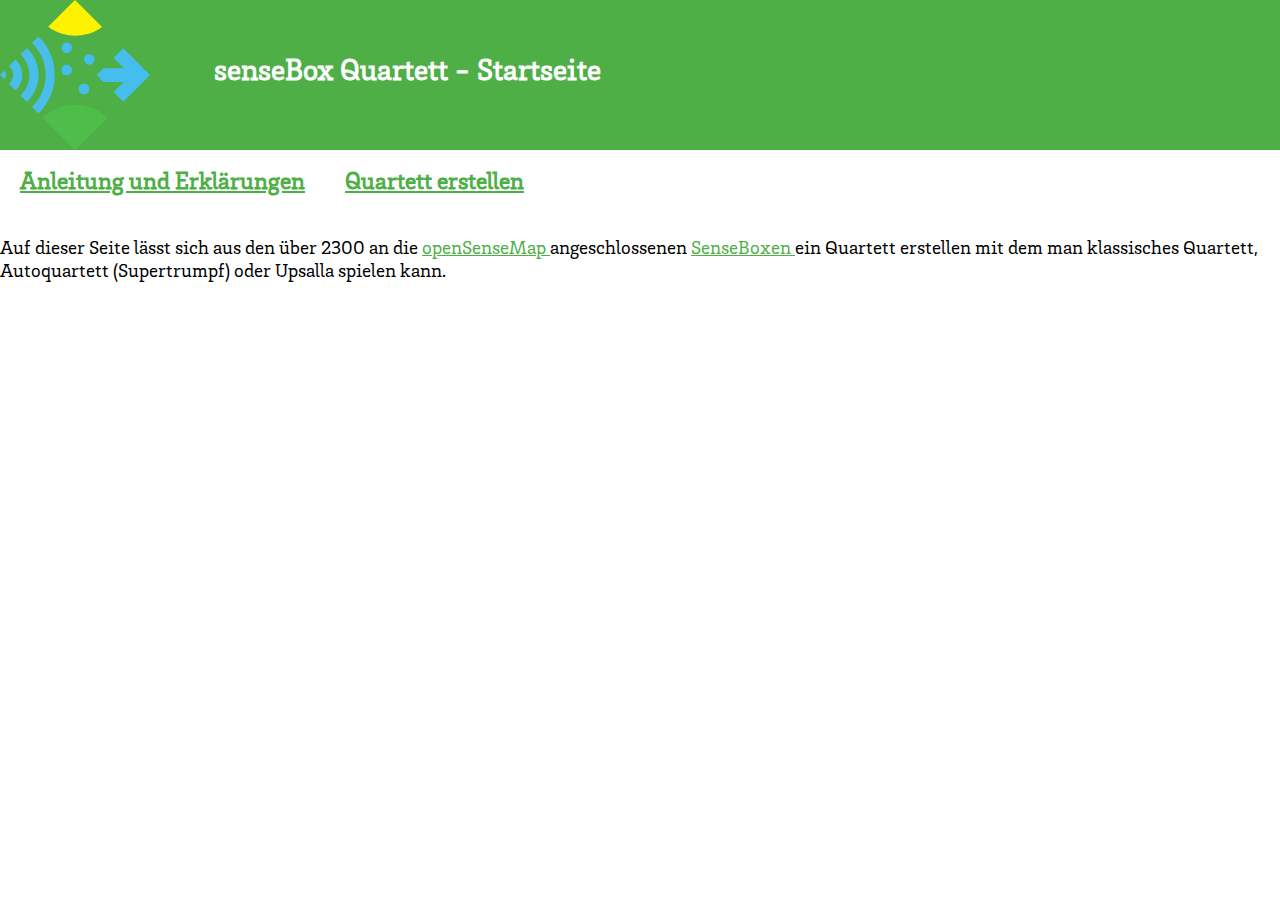
<file: index.html>
<!DOCTYPE html>
<html>
<head>
    <meta charset="utf-8">
    <title>senseBox Quartett</title>
    <meta name="description" content="Erstellen eines Quartetts aus SenseBoxen">
	<link href="styles/styles.css" rel="stylesheet" media="screen">
</head>
<div class="container_h">
        <div class="bild_h">
            <img src="assets/sensebox_logo.svg" alt="SeneseBox Logo" width="100%"heigth="100%">
        </div>
        <h1>
                senseBox Quartett - Startseite
            </h1>
    </div>



        
        


    <div class="container">
        <a href="erklaerungen.html" title="Anleitung und Erkl&auml;rungen">
            <h2>Anleitung und Erkl&auml;rungen </h2>
        </a>
        <div class="link_r">
            <a href="quartett.html" title="Quartett">
                <h2>Quartett erstellen</h2>
            </a>
        </div>
    </div>

    <p>
        Auf dieser Seite l&auml;sst sich aus den &uuml;ber 2300 an die 
        <a href="https://opensensemap.org/" title="openSenseMap-Website">
            openSenseMap
        </a>
        angeschlossenen 
        <a href=" https://sensebox.de/" title="SenseBox-Website">
            SenseBoxen
        </a>
        ein Quartett erstellen mit dem man klassisches Quartett, Autoquartett (Supertrumpf) oder Upsalla spielen kann.
    </p>
</file>
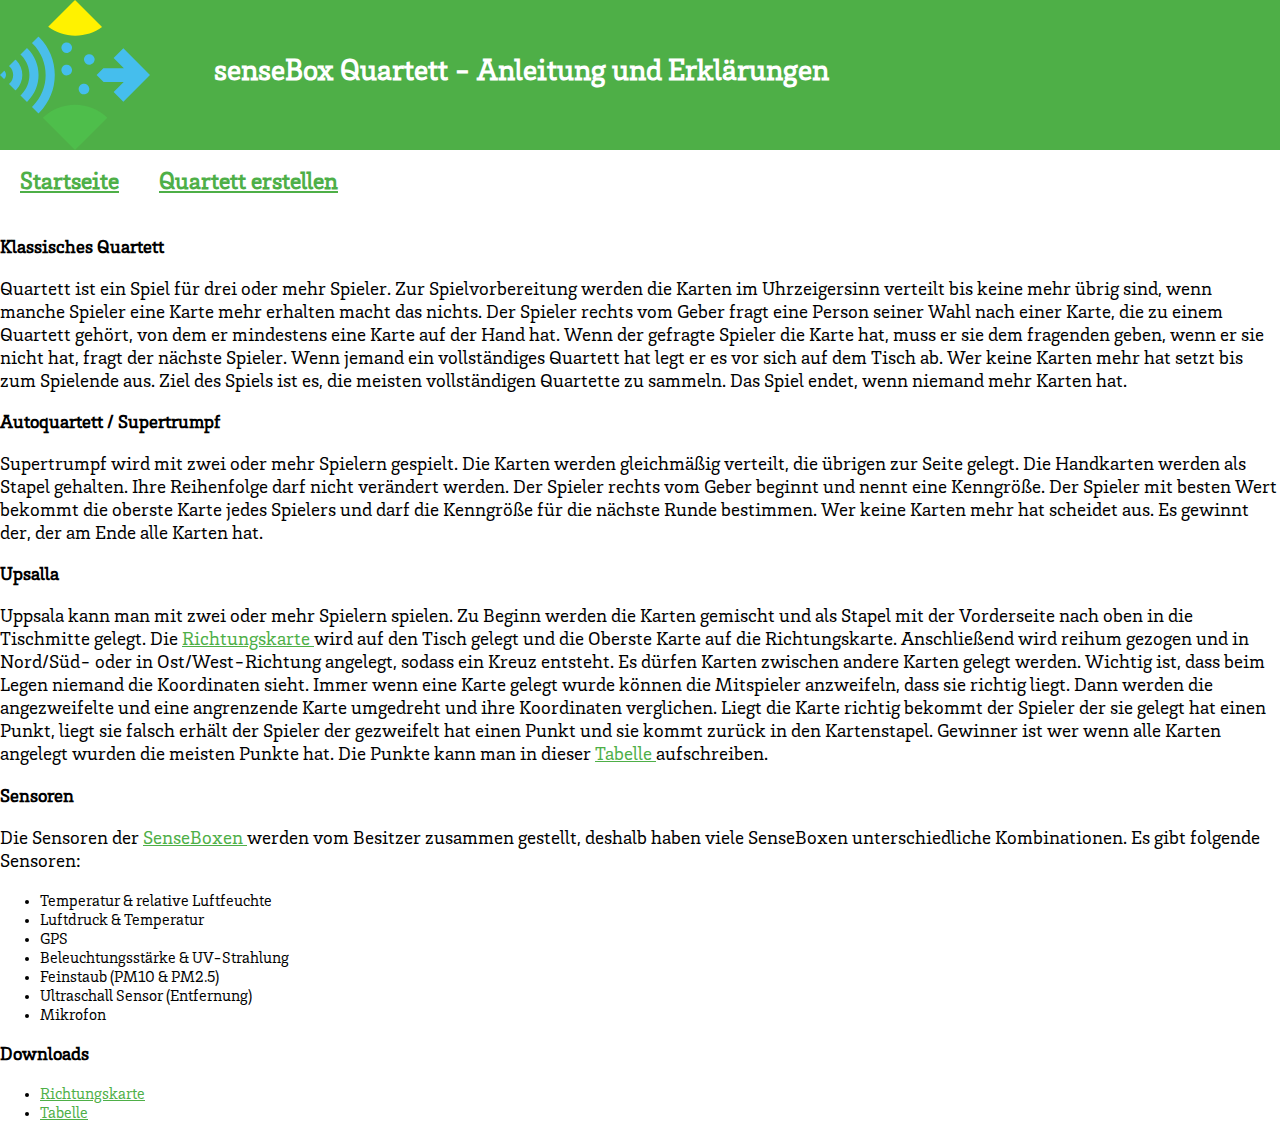
<file: erklaerungen.html>
<!DOCTYPE html>
<html>
<head>
    <meta charset="utf-8">
    <title>senseBox Quartett-Anleitung und Erkl&auml;rungen</title>
    <meta name="description" content="Anleitung und Erkl&auml;rungen">
	<link href="styles/styles.css" rel="stylesheet" media="screen">
</head>

<div class="container_h">
        <div class="bild_h">
            <img src="assets/sensebox_logo.svg" alt="SeneseBox Logo" width="100%"heigth="100%">
        </div>
        <h1>
        senseBox Quartett - Anleitung und Erkl&auml;rungen
        </h1>
</div>
        <div class="container">
            <a href="index.html" title="Startseite">
                    <h2>Startseite</h2>
            </a>
            <div class="link_r">
                <a href="quartett.html" title="Quartett">
                    <h2>Quartett erstellen</h2>
                </a>
            </div>
        </div>
           
        <h3>
             Klassisches Quartett
        </h3>
        <p>
            Quartett ist ein Spiel für drei oder mehr Spieler. Zur Spielvorbereitung werden die Karten im
            Uhrzeigersinn verteilt bis keine mehr &uuml;brig sind, wenn manche Spieler eine Karte mehr
            erhalten macht das nichts. Der Spieler rechts vom Geber fragt eine Person seiner Wahl 
            nach einer Karte, die zu einem Quartett gehört, von dem er mindestens eine Karte auf
            der Hand hat. Wenn der gefragte Spieler die Karte hat, muss er sie dem fragenden geben, 
            wenn er sie nicht hat, fragt der n&auml;chste Spieler. Wenn jemand ein vollst&auml;ndiges Quartett 
            hat legt er es vor sich auf dem Tisch ab. Wer keine Karten mehr hat setzt bis zum Spielende aus. 
            Ziel des Spiels ist es, die meisten vollst&auml;ndigen Quartette zu sammeln. Das Spiel endet, wenn 
            niemand mehr Karten hat.
        </p>    
        <h3>
            Autoquartett / Supertrumpf
        </h3>
        <p>
            Supertrumpf wird mit zwei oder mehr Spielern gespielt. Die Karten werden gleichm&auml;ßig verteilt,
            die &uuml;brigen zur Seite gelegt. Die Handkarten werden als Stapel gehalten. Ihre Reihenfolge darf
            nicht ver&auml;ndert werden. Der Spieler rechts vom Geber beginnt und nennt eine Kenngr&ouml;ße. Der Spieler 
            mit besten Wert bekommt die oberste Karte jedes Spielers und darf die Kenngr&ouml;ße für die n&auml;chste Runde 
            bestimmen. Wer keine Karten mehr hat scheidet aus. Es gewinnt der, der am Ende alle Karten hat.

            
        </p>
        <h3>
            Upsalla
        </h3>
        <p>
            Uppsala kann man mit zwei oder mehr Spielern spielen. Zu Beginn werden die Karten gemischt und als Stapel
            mit der Vorderseite nach oben in die Tischmitte gelegt. Die 
            <a href="assets/richtungskarte.pdf" title="Richtungskarte">
                Richtungskarte
            </a>
             wird auf den Tisch gelegt und die
            Oberste Karte auf die Richtungskarte. Anschließend wird reihum gezogen und in Nord/S&uuml;d- oder in
            Ost/West-Richtung angelegt, sodass ein Kreuz entsteht. Es d&uuml;rfen Karten zwischen andere Karten
            gelegt werden. Wichtig ist, dass beim Legen niemand die Koordinaten sieht. Immer wenn eine Karte
            gelegt wurde k&ouml;nnen die Mitspieler anzweifeln, dass sie richtig liegt. Dann werden die
            angezweifelte und eine angrenzende Karte umgedreht und ihre Koordinaten verglichen. Liegt die 
            Karte richtig bekommt der Spieler der sie gelegt hat einen Punkt, liegt sie falsch erhält der
            Spieler der gezweifelt hat einen Punkt und sie kommt zur&uuml;ck in den Kartenstapel. Gewinner
            ist wer wenn alle Karten angelegt wurden die meisten Punkte hat. Die Punkte kann man in dieser 
            <a href="assets/upsalla punktetabelle.pdf">
                Tabelle
            </a>
            aufschreiben.


        </p>
        <h3>
            Sensoren
        </h3>
        <p>
            Die Sensoren der     
            <a href=" https://sensebox.de/" title="senseBox">
                SenseBoxen
            </a>
            werden vom Besitzer zusammen gestellt, deshalb haben viele SenseBoxen unterschiedliche 
            Kombinationen. Es gibt folgende Sensoren:
            <ul>
                <li>
                    Temperatur & relative Luftfeuchte
                </li>
                <li>
                    Luftdruck & Temperatur
                </li>
                <li>
                    GPS
                </li>
                <li>
                    Beleuchtungsstärke & UV-Strahlung
                </li>
                <li>
                    Feinstaub (PM10 & PM2.5)
                </li>
                <li>
                    Ultraschall Sensor (Entfernung)
                </li>
                <li>
                    Mikrofon
                </li>
            </ul>
        </p>
        <h3>
            Downloads
        </h3>
        <p>
            <ul>
                <li>
                    <a href="assets/richtungskarte.pdf" title="Richtungskarte">
                        Richtungskarte
                    </a>
                </li>
                <li>
                    <a href="assets/upsalla punktetabelle.pdf">
                        Tabelle
                    </a>
                </li>
            </ul>
        </p>
</html>
</file>
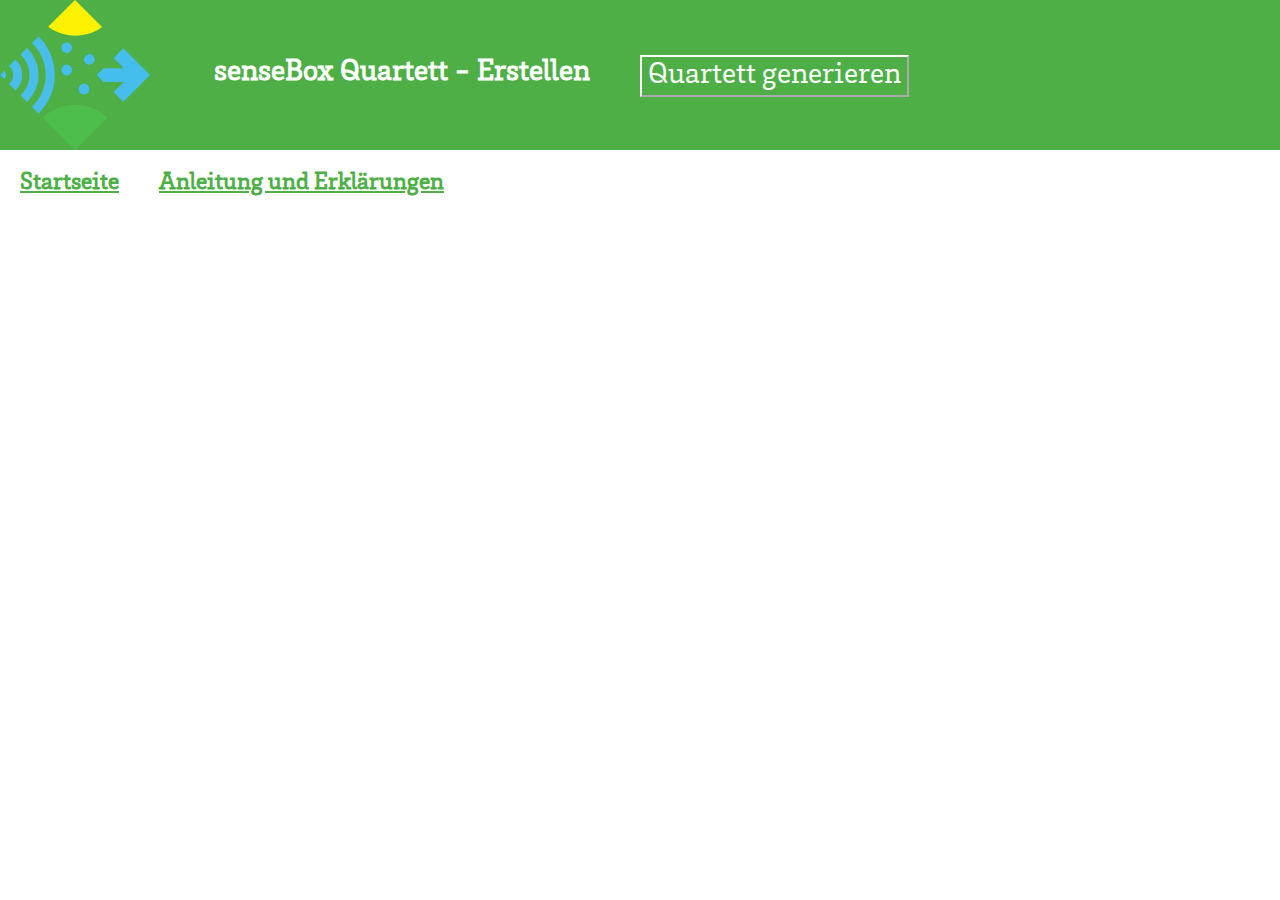
<file: quartett.html>
<!DOCTYPE html>
<html>
<head>
    <meta charset="utf-8">
    <title>senseBox Quartett</title>
    <meta name="description" content="Erstellen eines Quartetts aus senseBoxen">
	<link href="styles/styles.css" rel="stylesheet" media="screen">
</head>

<div id="all">
    <div class="container_h">
        <div class="bild_h">
            <img src="assets/sensebox_logo.svg" alt="SeneseBox Logo" width="100%"heigth="100%">
        </div>
        <h1>
            senseBox Quartett - Erstellen
        </h1>
        <h1>
            <button class="button"id="btn_generieren">
                Quartett generieren
            </button>
        </h1>
    </div>
    <div class="container" id="links">
        <a href="index.html" title="Startseite">
            <h2>
                Startseite
            </h2>
        </a>

        <div class="link_r">
            <a href="erklaerungen.html" title="Anleitung und Erkl&auml;rungen">
                <h2>
                    Anleitung und Erkl&auml;rungen 
                </h2>
            </a>
        </div>
    </div>
    <div class="container" id="rahmen">
        <div class="container" id="card-template">
            <div class="karte" >
                <div class="ueberschrift" >
                    <div class="ueberschrift_l" id="name">        
                    </div>
                    <div class="ueberschrift_r" id="kombi">
                    </div>
                </div>
                <div class="u_ueberschrift">
                    <div class="ueberschrift_l" >
                        <div class="standort">
                        </div>
                        <div class="stadt">

                        </div>
                    </div>
                    <div class="ueberschrift_r">
                        <div id="name1" class="grün">
                        </div>
                        <div id="name2"class="blau">
                        </div>
                        <div id="name3" class="grün">
                        </div>
                        <div id="name4"class="blau">
                        </div>
                    </div>
                </div>
                <div class="bild">   
                    <img src="assets/bsp-Bild.png" alt="Profilbild" id="bild">
                </div>
                <div class="werte">
                    <table class="table">
                        <tr class="grün">
                            <th>Anzahl der Sensoren:</th>
                            <th id="wert1"></th>
                        </tr>
                        <tr class="blau">
                            <th>Höchste gemessene <br> Temperatur:</th>
                            <th class="wert2"></th>
                        </tr>
                        <tr class="grün">
                            <th>Tiefste gemessene <br> Temperatur:</th>
                            <th class="wert3"></th>
                        </tr>
                        <tr class="blau">
                            <th>Alter der  <br>senseBox:</th>
                            <th id="wert4"></th>

                        </tr>

                    </table>
                </div>
            </div>
            <div class="rueckseite">
                <div class="bild_r">
                    <img src="assets/sensebox_logo.svg" alt="SenseBoxLogo">
                </div>
                <h1>
                    senseBox
                </h1>
                <div id="lon" class="latlon">
                </div>
                <div id="lat" class="latlon">
                </div>
            </div>
        </div>
    </div>   
</div>                            
<script src="src/quartett.js"></script>
</html>
</file>
<file: styles/styles.css>
body,html{
    margin:0;
    font-family: 'brixslabregular';   
}
@font-face {
    font-family: 'brixslabregular';   
    src: url('brixslab-regular.otf') format('opentype'); 
}

h1{background-color: #4eaf47;
color: white;
font-size: 30px;
size: 50%;
margin-top: 55px;
font-family: brixslabregular;
}

h2{
    color:#4eaf47;
    margin-left:20px;
    margin-right:20px;
}
p{
    font-size: 120%;
}

.bild{ 
    margin-right: 5vw;
    width: 300px;
    height: 300px;
    position:relative;
    text-align: center;
}

.bild_h{ 
    margin-right: 5vw;
    width: 150px;
    height: 150px;
    position:relative;
    text-align: center;
}

.bild_r{
padding-top: 30px;
}

.bild img {
    max-width: 100%;
    max-height: 100%;

}
.grün{
    background-color: #4eaf47;
}
.blau{
    background-color: #45beed;
}
.gelb{
    background-color: #fff200;
}

.link_r{
    text-align: right;
    white-space: nowrap;
}
.container{
    display:flex;
    flex-wrap:wrap;
}
.container_h{
    display:flex;
    flex-wrap:wrap;
    background-color: #4eaf47;
}

.container_c{

    flex-direction: column;
    flex-wrap: wrap;
}
.karte{
    margin: 10px;
    border: 3px solid #4eaf47;
    margin-right:0px;
    width: 300px;
    flex-grow: 1;
    padding:10px;
}
.rueckseite{
    margin: 10px;
    border: 3px solid #4eaf47;
    flex-grow: 1;
    width: 300px;
    margin-left:0px;

}
.rueckseite,h1{
    text-align: center;
}

.standort{
    font-style: italic;
    background-color: #fff200;
}

.stadt{
    background-color: #fff200;
}

.table{
    text-align: center;
    width: 300px;

}

.ueberschrift{
    display:flex;
    font-size: 200%;
}

.u_ueberschrift{
    display:flex;
    font-size: 150%;
}

.ueberschrift_r{
    text-align: right;
    width: 150px;
}
.ueberschrift_l{
    width:150px;
    max-height: 10px;
}

.werte{
    font-size: 100%;
    text-align: center;
    width: 300px;
}

a:link{
    text-decoration-color: #4eaf47;
    color: #4eaf47;
}

a:visited{
text-decoration-color: #4eaf47;
}

.button{
    color:white;
    background-color: #4eaf47;
    border-color: white;
    font-size: 100%;
    margin-left: 50px;
    font-family: 'brixslabregular';
}
.latlon{
    text-align: center;
    font-size: 30px;
}
div#name{
    white-space: nowrap;
}

div#standort{
    text-align: justify;
}
div#card-template{
    visibility: hidden;
}
</file>
